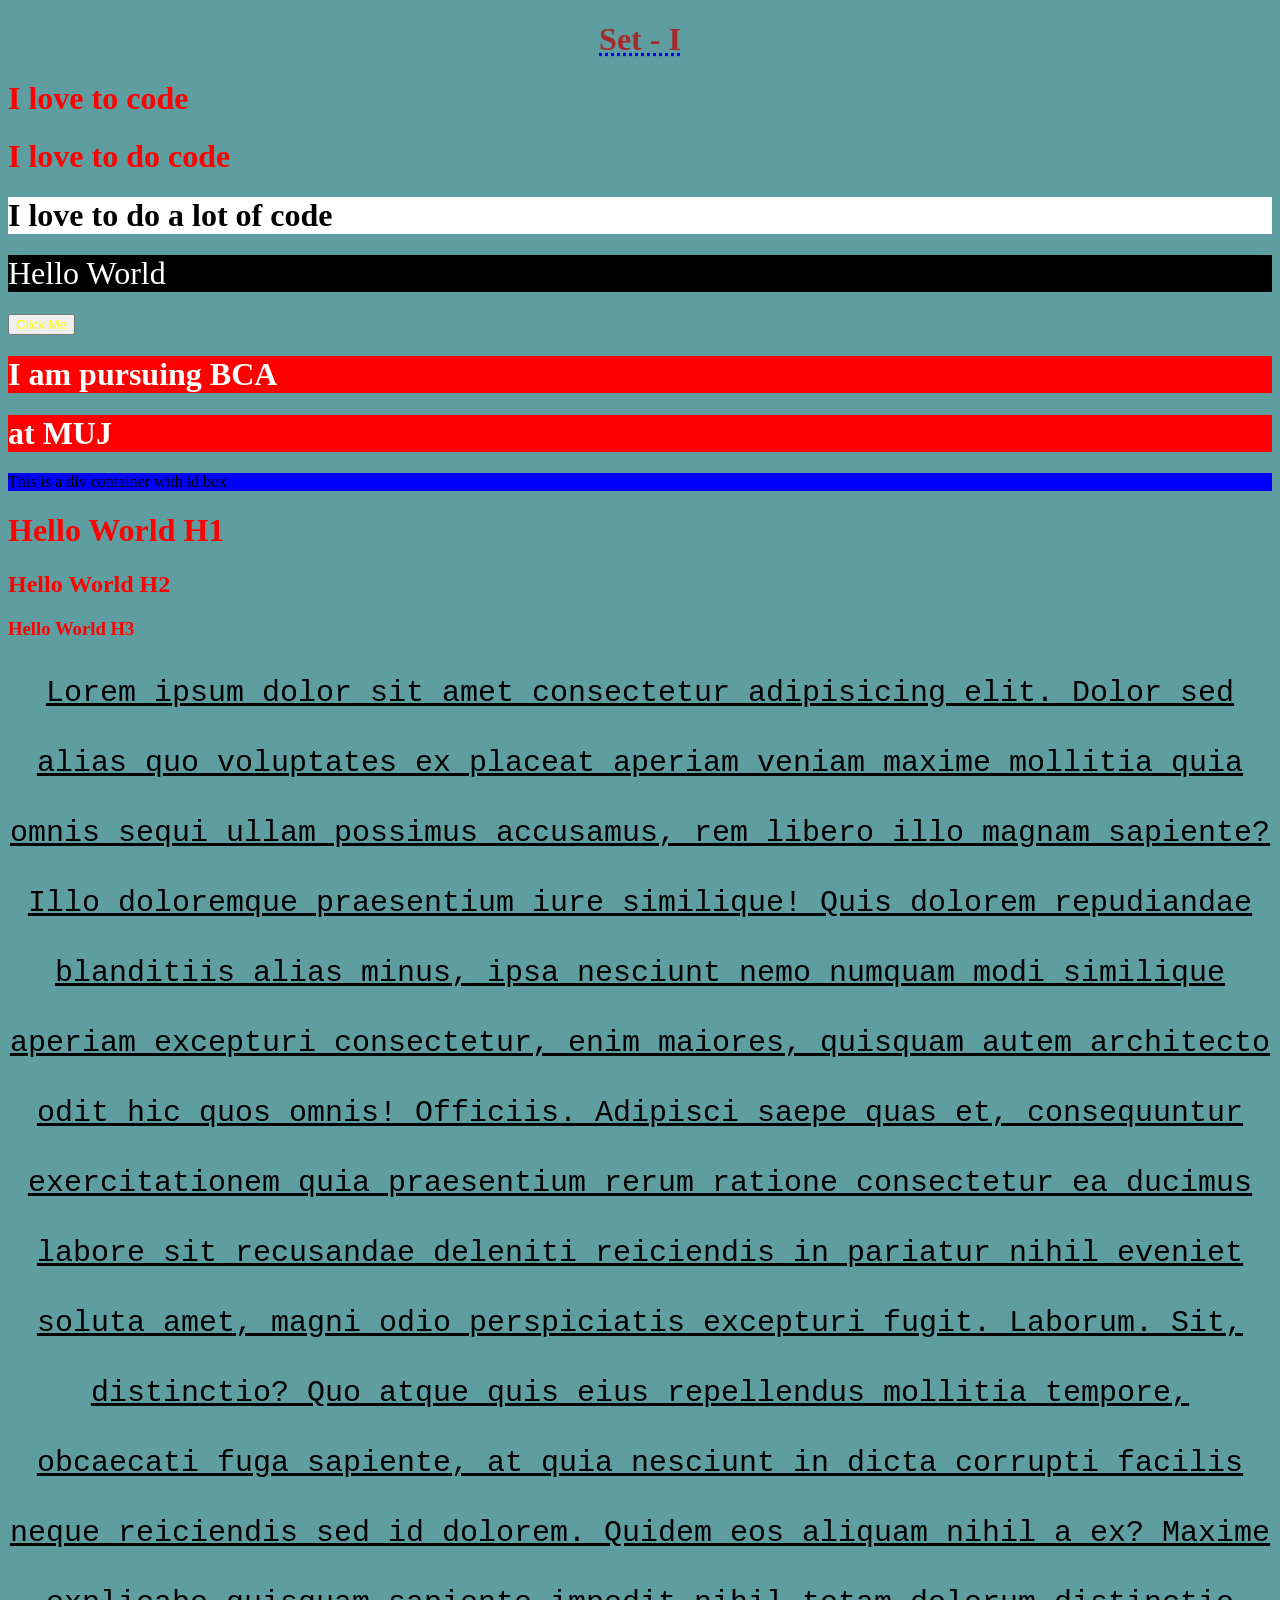
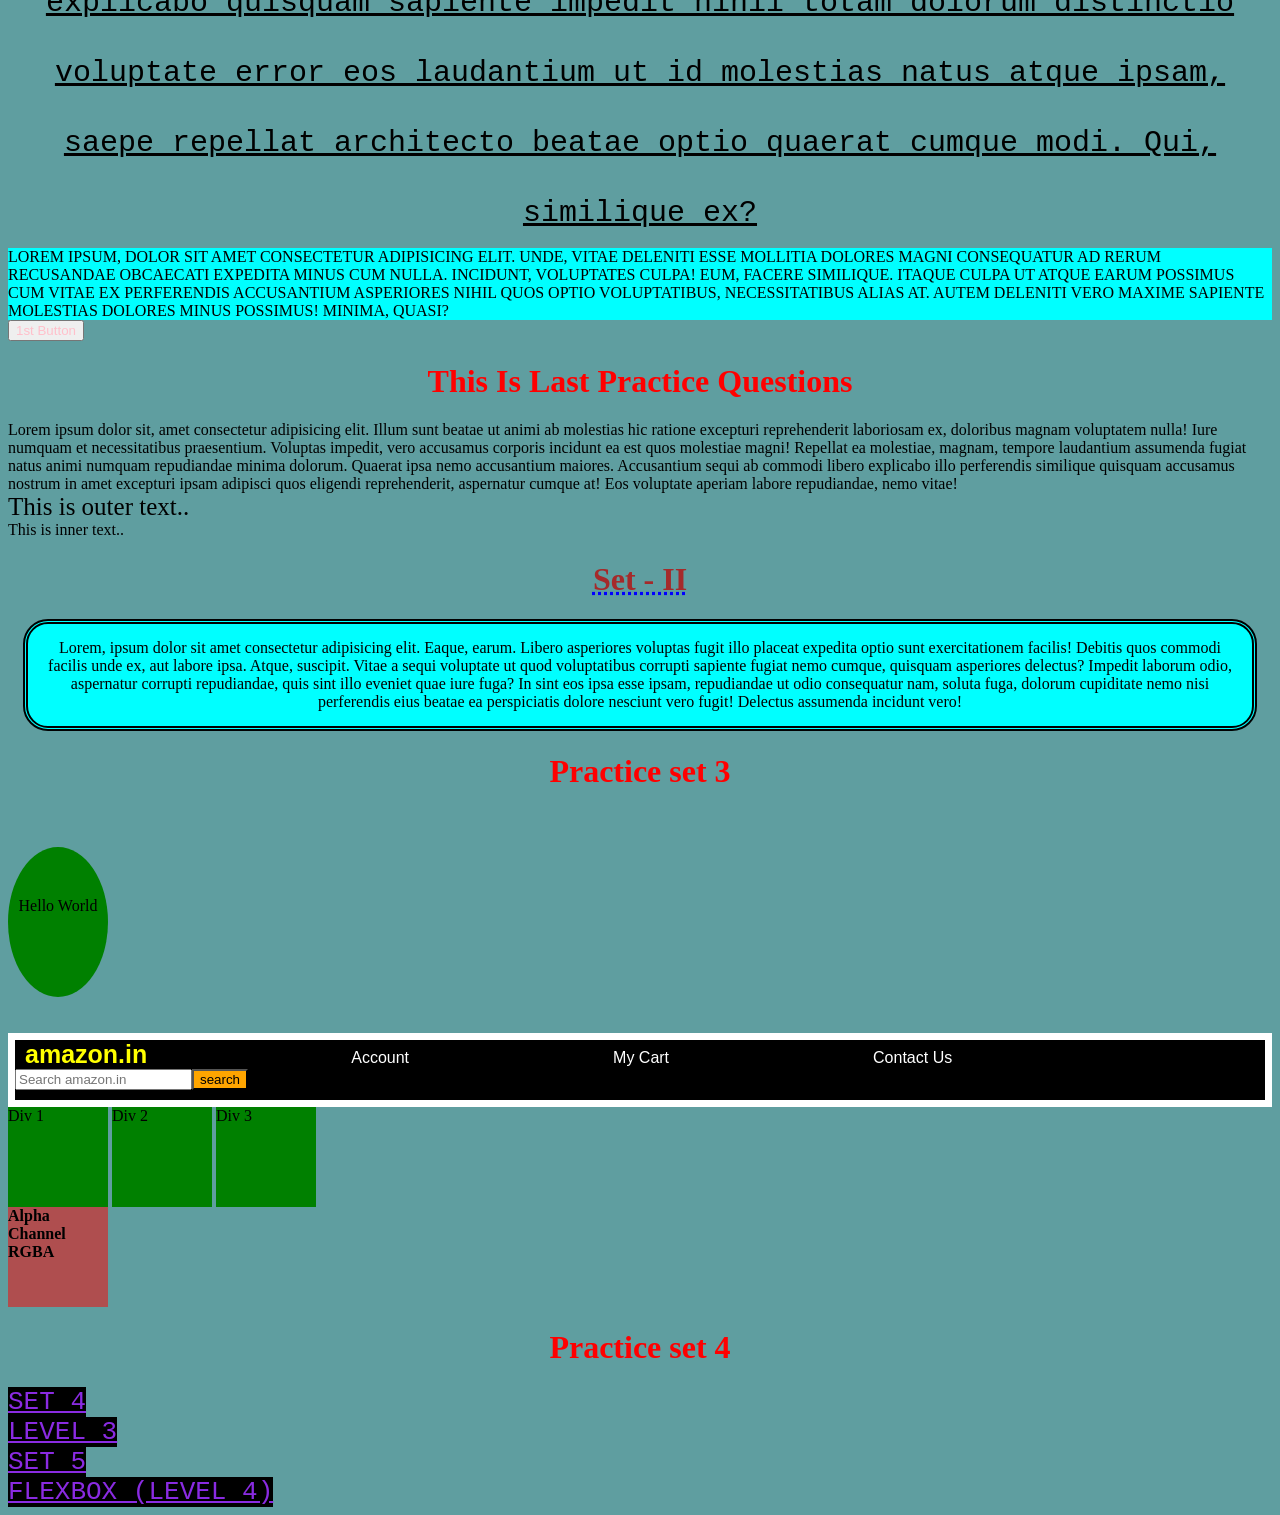
<file: HTML-CSS/index.html>
<!DOCTYPE html>
<html lang="en">
<head>
    <meta charset="UTF-8">
    <meta name="viewport" content="width=device-width, initial-scale=1.0">
    <title>Web Programming</title>
    <link rel="stylesheet" href="style.css"/>
    <style>
        #button1{
        color:blue;
    }
    </style>
</head>
<body>
    <h1 class="level">Set - I</h1>
    <h1>I love to code</h1>
    <h1>I love to do code</h1>
    <h1 id="C1">I love to do a lot of code</h1>
    <h1 id="C2">Hello World</h1>
    <button>Click Me</button>

    <h1 class="ClassA">I am pursuing BCA</h1>
    <h1 class ="ClassA">at MUJ</h1>

    <div id="box">
        <p>This is a div container with id box</p>
    </div>

    <h1 class="ClassX"> Hello World H1</h1>
    <h2 class="ClassX"> Hello World H2</h2>
    <h3 class="ClassX"> Hello World H3</h3>

    <div id="lorem1">
        <article>
                Lorem ipsum dolor sit amet consectetur adipisicing elit. Dolor sed alias quo voluptates ex placeat aperiam veniam maxime mollitia quia omnis sequi ullam possimus accusamus, rem libero illo magnam sapiente?
                Illo doloremque praesentium iure similique! Quis dolorem repudiandae blanditiis alias minus, ipsa nesciunt nemo numquam modi similique aperiam excepturi consectetur, enim maiores, quisquam autem architecto odit hic quos omnis! Officiis.
                Adipisci saepe quas et, consequuntur exercitationem quia praesentium rerum ratione consectetur ea ducimus labore sit recusandae deleniti reiciendis in pariatur nihil eveniet soluta amet, magni odio perspiciatis excepturi fugit. Laborum.
                Sit, distinctio? Quo atque quis eius repellendus mollitia tempore, obcaecati fuga sapiente, at quia nesciunt in dicta corrupti facilis neque reiciendis sed id dolorem. Quidem eos aliquam nihil a ex?
                Maxime explicabo quisquam sapiente impedit nihil totam dolorum distinctio voluptate error eos laudantium ut id molestias natus atque ipsam, saepe repellat architecto beatae optio quaerat cumque modi. Qui, similique ex?
        </article>
    </div>

    <div id="lorem2">
        <article>
            Lorem ipsum, dolor sit amet consectetur adipisicing elit. Unde, vitae deleniti esse mollitia dolores magni consequatur ad rerum recusandae obcaecati expedita minus cum nulla. Incidunt, voluptates culpa! Eum, facere similique.
            Itaque culpa ut atque earum possimus cum vitae ex perferendis accusantium asperiores nihil quos optio voluptatibus, necessitatibus alias at. Autem deleniti vero maxime sapiente molestias dolores minus possimus! Minima, quasi?
        </article>
    </div>

    <!--Create a button and set its background color to 
    green using css stylesheet
    blue using <style> tag
    pink using inline style-->

    <button id="button1" style="color:pink">1st Button</button>

    <h1 id="lone">This is last practice questions</h1>

    <div id="llorem"><article>
        Lorem ipsum dolor sit, amet consectetur adipisicing elit. Illum sunt beatae ut animi ab molestias hic ratione excepturi reprehenderit laboriosam ex, doloribus magnam voluptatem nulla! Iure numquam et necessitatibus praesentium.
        Voluptas impedit, vero accusamus corporis incidunt ea est quos molestiae magni! Repellat ea molestiae, magnam, tempore laudantium assumenda fugiat natus animi numquam repudiandae minima dolorum. Quaerat ipsa nemo accusantium maiores.
        Accusantium sequi ab commodi libero explicabo illo perferendis similique quisquam accusamus nostrum in amet excepturi ipsam adipisci quos eligendi reprehenderit, aspernatur cumque at! Eos voluptate aperiam labore repudiandae, nemo vitae!
    </article></div>

    <div id="outer">
        This is outer text..
    </div><div id="ineer">
        This is inner text..
    </div>
    <h1 class="level">Set - II</h1>

    <div id="l2div1">Lorem, ipsum dolor sit amet consectetur adipisicing elit. Eaque, earum. Libero asperiores voluptas fugit illo placeat expedita optio sunt exercitationem facilis! Debitis quos commodi facilis unde ex, aut labore ipsa.
    Atque, suscipit. Vitae a sequi voluptate ut quod voluptatibus corrupti sapiente fugiat nemo cumque, quisquam asperiores delectus? Impedit laborum odio, aspernatur corrupti repudiandae, quis sint illo eveniet quae iure fuga?
    In sint eos ipsa esse ipsam, repudiandae ut odio consequatur nam, soluta fuga, dolorum cupiditate nemo nisi perferendis eius beatae ea perspiciatis dolore nesciunt vero fugit! Delectus assumenda incidunt vero!
</div>

<div style="text-align:center"> <h1> Practice set 3</h1></div>
<br/><br/>
<div id="ps3q1"> Hello World </div>
<br/><br/>
<div id="ama">
    <span class="amaclass" id="amain">amazon.in</span>
    <span class="amaclass" id="amaacc">Account</span>
    <span class="amaclass" id="amacart">My Cart</span>
    <span class="amaclass" id="amacontact">Contact Us</span>
    <input type="text" placeholder="Search amazon.in"><input type="submit" value="search" id="amasearch">
</div>
<div class="divclass" id="divclass1">Div 1</div>
<div class="divclass">Div 2</div>
<div class="divclass">Div 3</div>

<div id="alpha">Alpha Channel RGBA</div>

<h1 id="set4"> Practice set 4</h1>
<a href="set4.html" target="_main" id="aset4">Set 4</a><br/>
<a href="level3.html" target="_main" id="l3">Level 3</a>
<br/>
<a href="set5.html" target="_main" id="aset5">Set 5</a><br/>

<a href="flexbox/flexbox.html" target="_main" id="flexbox">FlexBox (level 4)</a><br/>
</body>
</html>
</file>
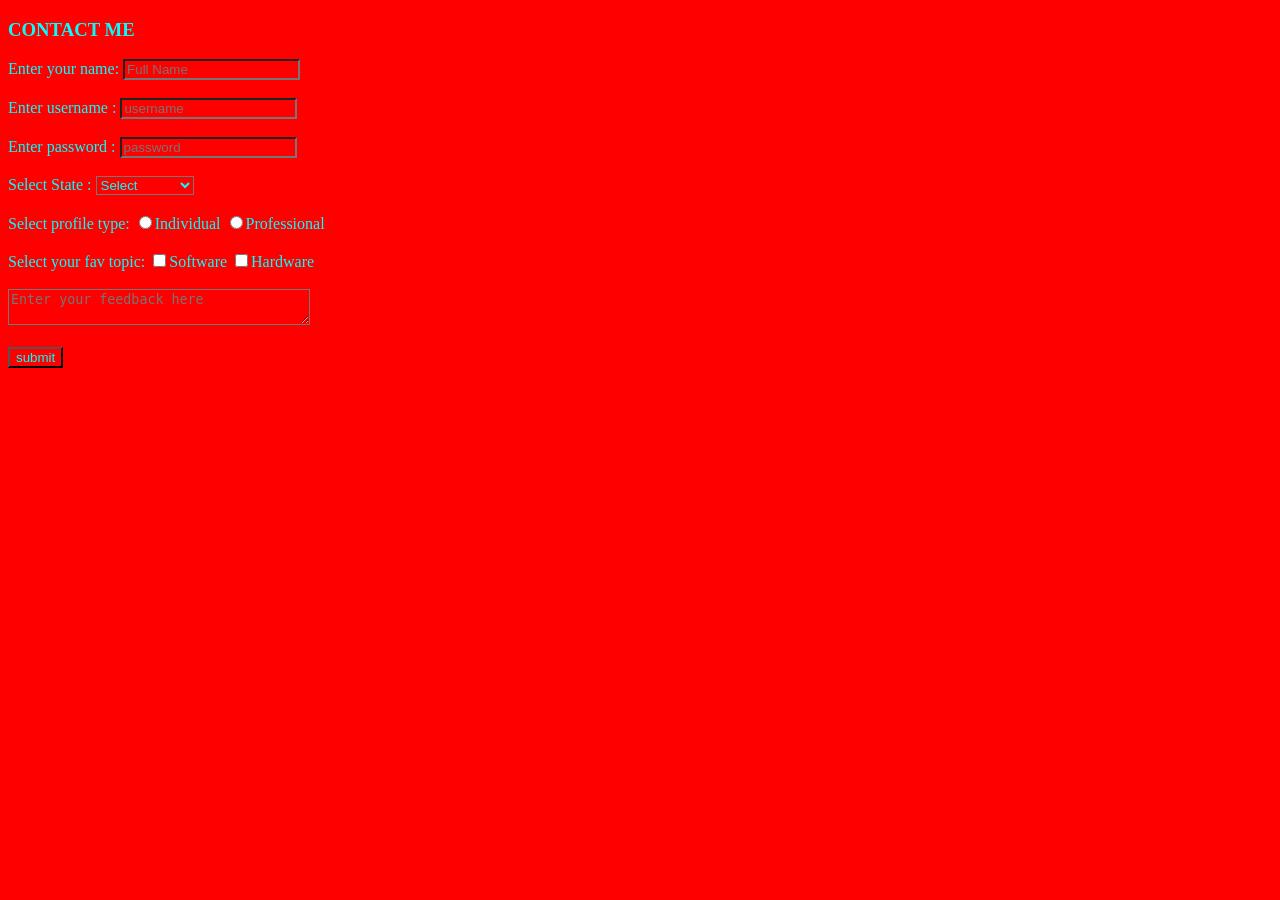
<file: contact-me.html>
<!DOCTYPE html>
<html lang="en">
<head>
    <meta charset="UTF-8">
    <meta name="viewport" content="width=device-width, initial-scale=1.0">
    <title>Contact Me</Menu></title>
    <link rel="stylesheet" href="CSS/contact-me-page.css"/>
</head>
<body>
    <header>
        <h3><b>CONTACT ME</b></h3>
    </header>
<main>
    <form action="/action.php">
    Enter your name: <input type="text" id="01" placeholder="Full Name"><br/><br/>
    Enter username : <input type="text" id="02" placeholder="username"><br/><br/>
    Enter password : <input type="password" id="03" placeholder="password"><br/><br/>
    Select State   : <select name="Select state" id="01">
                    <option value="select">Select</option>
                    <option value="Delhi">Delhi</option>
                    <option value="Rajasthan">Rajasthan</option>
                    <option value="West Bengal">West Bengal</option>
                    <option value="Sikkim">Sikkim</option>
    </select><br/><br/>
    Select profile type: <label for="101">
        <input type="radio" value="Individual" name="profile" id="101">Individual
    </label>
    <label for="102">
        <input type="radio" value="Professional" name="profile" id="102">Professional 
    </label><br/><br/>
    Select your fav topic: <label for="201"><input type="checkbox" value="Software" name="topic" id="201">Software</label>
                        <label for="202"><input type="checkbox" value="Hardware" name="profile" id="202">Hardware</label>
                        <br/> <br/>
    <textarea name="Feedback" placeholder="Enter your feedback here" row="15" cols="35"></textarea>
    <br/> <br/>
    <input type="submit" value="submit">
                    
    </form>
</main>
    
</body>
</html>
</file>
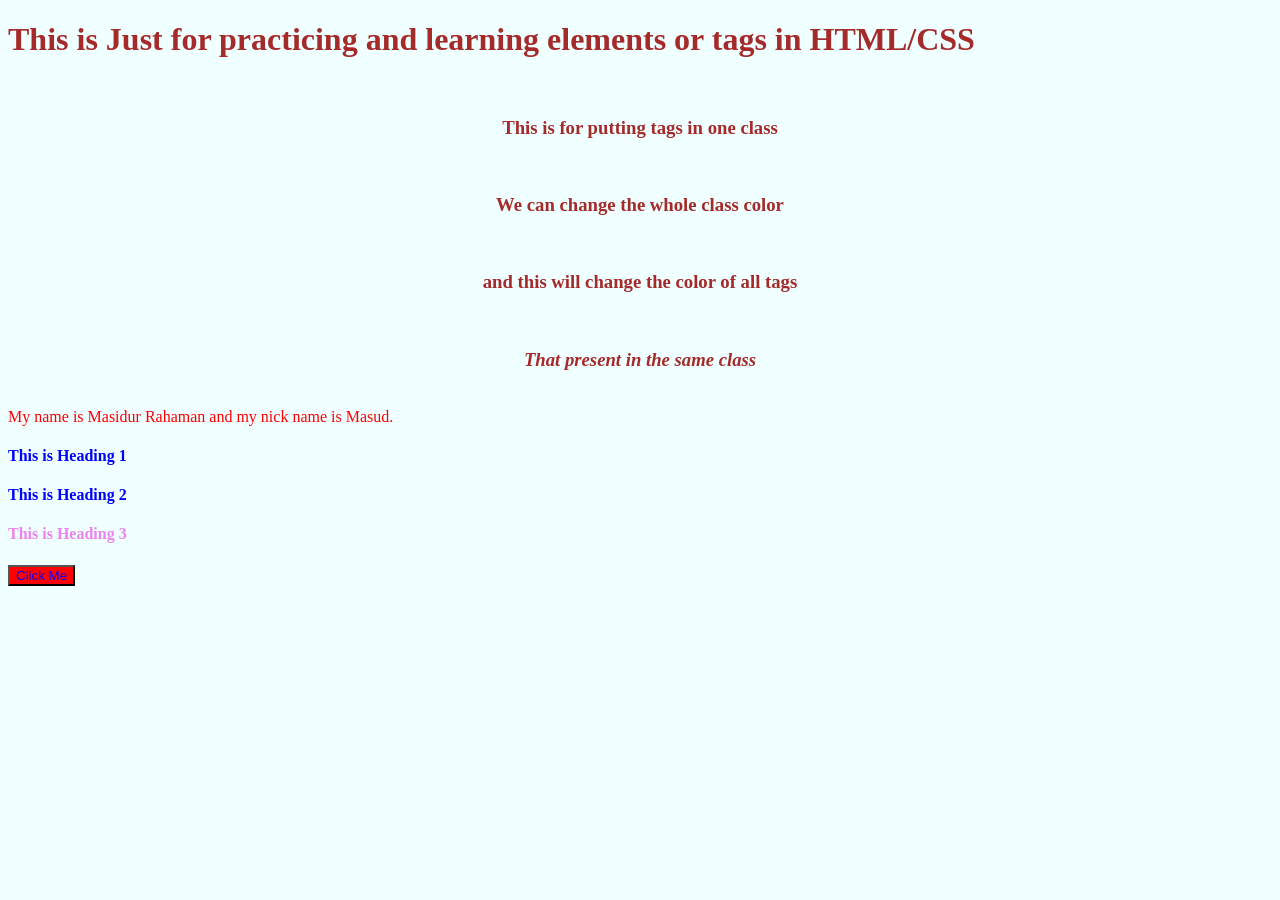
<file: css.html>
<!DOCTYPE html>
<html lang="en">
<head>
    <meta charset="UTF-8">
    <meta name="viewport" content="width=device-width, initial-scale=1.0">
    <title>toxicsparia</title>
    <link rel="stylesheet" href="CSS/css_for_css.html_.css"/>
</head>
<body>
    <header>
        <h1 class="classOne">This is Just for practicing and learning elements or tags in HTML/CSS</h1></br>
    </header>
    <main>
        <div align="center">
        <h3 class="classOne">This is for putting tags in one class</h3><br/>
        <h3 class="classOne">We can change the whole class color</h3><br/>
        <h3 class="classOne"><b> and this will change the color of all tags</b></h3><br/>
        <h3 class="classOne"><b><i>That present in the same class </i></b></h3> <br/>

        </div>
        <article>
            My name is Masidur Rahaman and my nick name is Masud.
        </article>
        <h4 id="h01">This is Heading 1</h4>
        <h4 id="h02">This is Heading 2</h4>
        <h4 id="h03">This is Heading 3</h4>
        <input type="button"  value="Click Me" id="clickme" />
    </main>
    <footer>

    </footer>
</body>
</html>
</file>
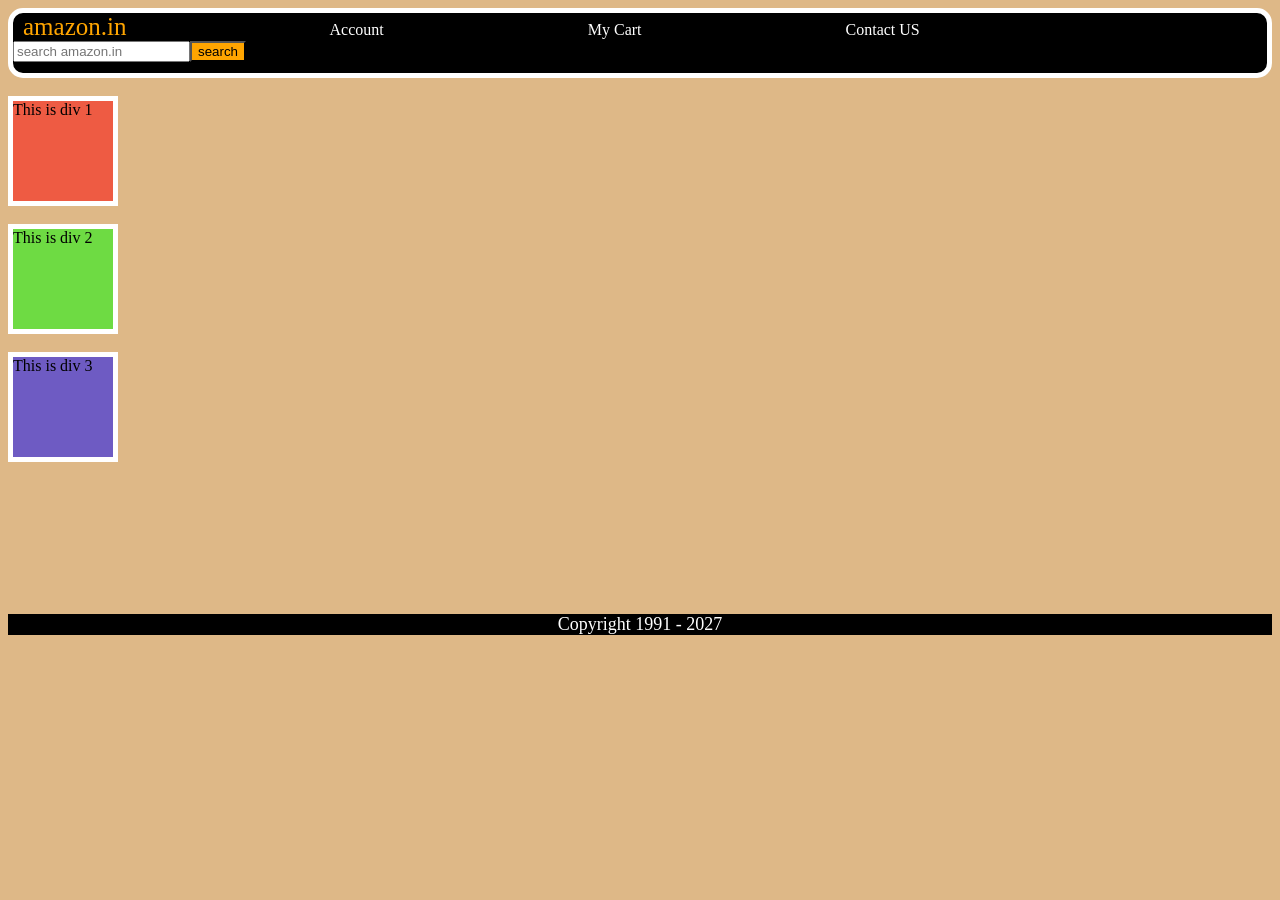
<file: HTML-CSS/set4.html>
<!DOCTYPE html>
<html lang="en">
<head>
    <meta charset="UTF-8">
    <meta name="viewport" content="width=device-width, initial-scale=1.0">
    <title>Set 4</title>
    <link rel="stylesheet" href="css_set4.css"/>
</head>
<body>
    <header>
        <div id="ama">
            <a href="#" id="amain" class="ac">amazon.in</a>
            <a href="#" class="ac" id="a2">Account</a>
            <a href="#" class="ac" id="a3">My Cart</a>
            <a href="#" class="ac" id="a4">Contact US</a>
            <input type="text" placeholder="search amazon.in"/><button>search</button>
        </div><br/>
    </header>
    <div id="content">
        <div id="d1"> This is div 1</div><br/>
        <div id="d2"> This is div 2</div><br/>
        <div id="d3"> This is div 3</div><br/>
    </div>
    <footer>
        <p>Copyright 1991 - 2027</p>
    </footer>
</body>
</html>
</file>
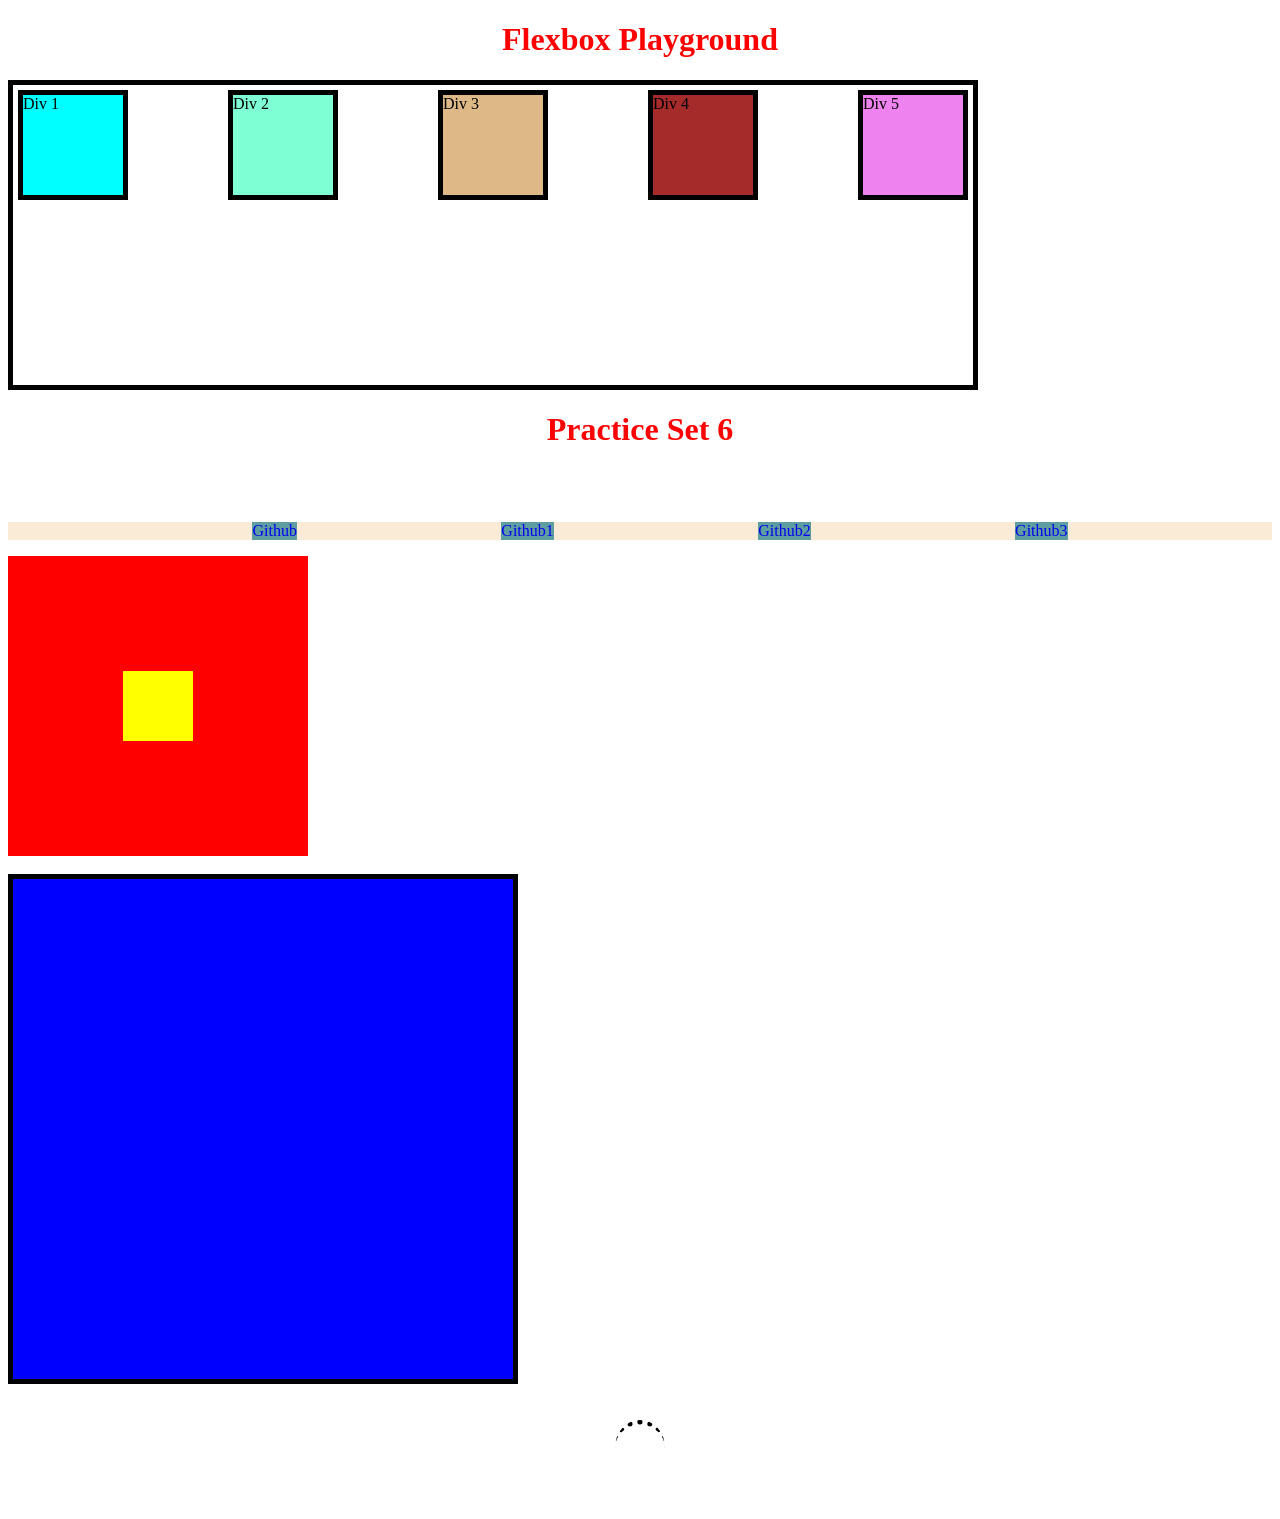
<file: HTML-CSS/flexbox/flexbox.html>
<!DOCTYPE html>
<html lang="en">
<head>
    <meta charset="UTF-8">
    <meta name="viewport" content="width=device-width, initial-scale=1.0">
    <title>Flexbox</title>
    <link rel="stylesheet" href="css_flexbox.css"/>
</head>
<body>
    <h1 style="color:red; font-weight: bold;text-align: center;">Flexbox Playground</h1>
    <div id="div1">
    <div id="d1">Div 1</div>
    <div id="d2">Div 2</div>
    <div id="d3">Div 3</div>
    <div id="d4">Div 4</div>
    <div id="d5">Div 5</div>
    </div>

    <h1 style="color:red; font-weight: bolder; text-align: center;">Practice Set 6</h1>
    <br/><br/>
        <ul id="navbar">
            <li class="list"><a href="https://github.com/toxicsparia" target="_blank" class="alist">Github</a></li>
            <li class="list"><a href="https://github.com/toxicsparia" target="_blank" class="alist">Github1</a></li>
            <li class="list"><a href="https://github.com/toxicsparia" target="_blank" class="alist">Github2</a></li>
            <li class="list"><a href="https://github.com/toxicsparia" target="_blank" class="alist">Github3</a></li>
        </ul>

<div id="divc1">
    <div id="divc2"></div>
</div>
<br/>
<div id="dm1"></div><br/><br/>
<div id="loaderflex">
<div id="loader"></div>
</div>
<br/><br/>
</body>
</html>
</file>
<file: HTML-CSS/style.css>
body{
    background-color:cadetblue;
}
h1{ /*element selector*/
    color:red;
}


/*Id selector.. We should give unique id for one selector... (Good programming habbit)..
If we need to use same style for multiple elements then we should use the class attributes*/
#C1{
    color:black;
    background-color:white;
}

#C2{
    color:white;
    background-color:black;
    font-weight:lighter;
}

button{
    color: #ffff00;
}

.ClassA{
    color:white;
    background-color: red;
}

#box{
    background-color:blue;
}

.ClassX{
    color:red;
}

#button1{
    color:green;
}

.level{
    color:brown;
    text-align:center;
    text-decoration:blue dotted underline;
}

#lorem1{
    font-family:monospace;
    text-align:center;
    text-decoration:underline;
    font-size:30px;
    line-height:70px;
}

#lorem2{
    background-color:aqua;
    text-transform:uppercase;
}

#lone{
    text-align:center;
    text-transform:capitalize;
}
#llorem{
    font-family:'Times New Roman', Times, serif;
}

#outer{
    font-size:25px;
}
#inner{
    font-size:10px;
}

/*
1. Universel selector = *{properotiy:value pair}

2. Elements selector = elements{pair} ...

3. ID selector = #MyID{pair} ...

4. class selector = .class{pair}

5. alignment..
element{text-align:left/center/right...);
if our language is English or starts with left..
then If we give cmd like text-align:start; // then it would be consider as left.. and text-align:end this would be consider as right..

But if our language is like Arabic or Urdu that starts with right side... then text-align:start means right alignment.. and text-align:end means left alignment..

6. Text Decoration
We can decorate our paragraph or texts into many ascpects like none/  underline, overline, line-through, dotted / wavy and many things we can refer into the mdn website for learn more things...
we can check into the #set1.. I had needed a blue wavy underline and I got it..

7. text-properties../ font-weight..
font-weight --- we can use this for set our text font's boldness or lightness.. tags like... normal / bold / bolder / lighter..
font-weight value are from 100 to 900... we can adjust this value..
check #C2 id...

8.font-family..
we can use fant family to change the font of the texts... #lorem1 #llorem.. we can use multiple font family at once.. precedence left to right..

9. font-size.. change size in pixel.. #lorem1 tag

10. line-height:px... we can change line height with this.... #lorem1..

11. text-transform.... this can change the cases of text like uppercase/ lowercase / capitalize etc..

                                           level 2  -  The box model
*/

#l2div1{
    height:auto;
    width:auto;
    background-color:aqua;
    /* border-width:5px;
    border-style:double;
    border-color:black; */
    text-align:center;
    border:5px double black;
    border-radius:25px;
    /*
    padding-top:10px;
    padding-left:5px;
    padding:50%; */

    padding:15px 15px 15px 15px;
    margin:15px;
}

#ps3q1{
    height:100px;
    width:100px;
    background-color:green;
    border-radius:50%;

    text-align:center;
    padding-top:50px;
}

#ama{
    height:60px;
    color:white;
    background-color:black;
    border:7px solid white;
}
#amain{
    font-size:25px;
    font-weight:bold;
    color:yellow;
    text-align:left;
    padding-left:10px;
}
#amasearch{
    background-color:orange;
}
.amaclass{
    font-family:Arial, Helvetica, sans-serif;
    margin-right:200px;
}

.divclass{
    height:100px;
    width:100px;
    background-color:green;
    display:inline-block;
}

#alpha{
    height:100px;
    width:100px;
    font-weight:bold;
    background-color:rgba(255, 0, 0, .50);
}

#set4{
    text-align:center;
}

#aset4{
    text-transform:uppercase;
    color:blueviolet;
    background-color:black;
    font-size:xx-large;
    font-family:monospace;
}
#l3{
    text-transform:uppercase;
    color:blueviolet;
    background-color:black;
    font-size:xx-large;
    font-family:monospace;
}
#aset5{
    text-transform:uppercase;
    color:blueviolet;
    background-color:black;
    font-size:xx-large;
    font-family:monospace;
}
#flexbox{
    text-transform:uppercase;
    color:blueviolet;
    background-color:black;
    font-size:xx-large;
    font-family:monospace;
}


/*
1. #l2div1This is border things...
2. we can do the same changes using a single tag border: width style color... like in #l2div1 border:5px double black;
3. We also can make the corner shape in round using border radius.. #l2div1;
4. padding: padding we use when we need some gaps between the content and the border area..
    we can give padding individually like
    padding-top: 15px;
    padding-right:15px;

    or we can also use shorthands like giving a single value to all sides like padding:15px;
    or we can right values individually in a single line clockwise.. top,right,bottom,left;
    padding:5px 10px 5px 10px; 
5. Same things as padding for margin... margin is the area between two elements block 
and padding is the area between content and border..

6. .divclass... we know the by default div is a block eliment and this takes full width...
    We can change this to inline using the display properties.
    and same we can do it with inline elements like anchor tag / span.. convert it to a block elemtents....
    but converting the block elements into inline elements with display:inline.. We will unable to use properties like height width and many more..
    That's why we should use inline-block instead of just inline to convert block elements into inline elements..
    display:none   we can use this to cancle out any elements from our webpage...
    visibility:hidden also can use here
    but the diffarances between visibility and display:none is that visibility just hides the elements but reserved the space for the element..
    and the display:none compeletely remove the elements including the space..

7.  Alpha Channel.. #alpha.. 
    alpha channel use for set opacity for the colors. the value of alpha channel is 0 to 1..
    syntax: rgba(r, g, b, a);

*/
</file>
<file: CSS/contact-me-page.css>
*{
    color:cyan; /*This is called universel selector this would be change the color of whole website;*/
    background-color:red;
}
header {
    color: blue; /*this type of selector is called elemantary selector*/
}
</file>
<file: CSS/css_for_css.html_.css>
.classOne {
    color:brown;/* Changing color of all elements present in the classOne*/
}
*{
    background-color:azure; /*Universel selector this will change the color of whole page/ all elements/ all tags*/
}
article{
    color:red; /*This is tag selector, changing color through tags*/
}
#h01{
    color:blue; /*changing color using id;*/
}
#h02 {
    color:blue;
}
#h03{
    color:violet;
}
#clickme{
    color:blue;
    background-color: red;
}
</file>
<file: HTML-CSS/css_set4.css>
body{
    background-color:burlywood;
}
#ama{
    height:60px;
    background-color:black;
    border:5px;
    border-style:solid;
    border-color:white;
    border-radius:15px;
}
#amain{
    font-size:25px;
    color:orange;
    padding-left:10px;
}
.ac{
    text-decoration: none;
    margin-right:200px;
}
#a2, #a3, #a4{
    color:white;
}
button{
    background-color:orange;
}

#d1, #d2, #d3{
    height:100px;
    width:100px;
    border:5px solid white;
}
#d1{
    background-color:rgba(255,0,0,.5);
}
#d2{
    background-color:rgba(0,255,0,.5);
}
#d3{
    background-color:rgba(0,0,255,.5);
}
#content{
    height:500px;
}

footer{
    text-align:center;
    font-style: normal;
    font-size: large;
    color:white;
    background-color:black;
}
</file>
<file: HTML-CSS/flexbox/css_flexbox.css>
#div1{
    height:300px;
    width:75vw;
    border:5px solid black;
    display:flex;
    /* flexbox declaration */
    /* flex-direction: row-reverse; */
    /* flex-direction:row/row-reverse/column/column-reverse.. these properties.. this will try to containts in the container... */

    /* some flexbox properties.. 
    flex-start = by default this is left to right..
    flex-end = shift all the elements in the end... not reverse...
    center = all the elements into center
    space-around = distribute elements with spaces into the whole width..
    space-between = distribute elements with spaces but the first and last elements are set into the border..
    space-evenly = distribute elements with spaces into the whole width evenly..

    */
    flex-direction: row;
    justify-content:space-between;

    /* align-items & align-container...
    first we need to wrap the text...
    with flex-wrap:wrap;

    align-items = align the items into the cross axis with the spaces between...
    align-content = align the items into the cross axis with ignore the spaces.. */
/* 
    flex-wrap: wrap;
    align-items:center;
    align-content:center; 
    
    flex-grow = grow and fill the div or container.. value we can set the value for multiple elements to grow and with the specific speed..
    flex-shrink = reverse of flex-grow..
    
    */

}
#d1{
    height:100px;
    width:100px;
    border:5px solid black;
    background-color:aqua;
    margin:5px;
    display:inline-block;
    /* flex-grow: 1; */

    /* align-self:flex-end;
    align-self = align just a single conteiner. self?...  */
}
#d2{
    height:100px;
    width:100px;
    border:5px solid black;
    background-color: aquamarine;
    margin:5px;
    display:inline-block;
    /* flex-grow: 1; */
}
#d3{
    height:100px;
    width:100px;
    border:5px solid black;
    background-color: burlywood;
    margin:5px;
    display:inline-block;
}
#d4{
    height:100px;
    width:100px;
    border:5px solid black;
    background-color: brown;
    margin:5px;
    display:inline-block;
}
#d5{
    height:100px;
    width:100px;
    border:5px solid black;
    background-color: violet;
    margin:5px;
    display:inline-block;
}

#navbar{
    display:flex;
    flex-direction: row;
    background-color: antiquewhite;
    justify-content: space-evenly;
}
.list{
    list-style-type: none;
    background-color: cadetblue;
}
.alist{
    text-decoration:none;
}


#divc1{
    height:300px;
    width:300px;
    background-color:red;
    /* giving height width and bg color to the eliment */
    /* giving the display flex to use flexbox. direction row and warp the container to move it freely.. and justify to the center to move it to the center of the row.. */
    display:flex;
    flex-direction: row;
    flex-wrap: wrap;
    justify-content:center;
    /* we know that align items and align content works on cross axis and we need to allign it on the cross axis for center the box */
    align-items: center;
}
#divc2{
    height:70px;
    width:70px;
    background-color:yellow;
}
#dm1{
    height:500px;
    width:500px;
    border:5px solid black;
}
@media(max-width:300px){
    #dm1{
        background-color:green;
    }
}
@media(min-width:300px) and (max-width:400px){
    #dm1{
        background-color:pink;
    }
}
@media(min-width:400px) and (max-width:600px){
    #dm1{
        background-color:red;
    }
}
@media(min-width:600px){
    #dm1{
        background-color:blue;
    }
}
/* This is like if else program... like
if the min-width:600px do this..
if the max-width:500px do this..
if the min-width:200px and max-width 500px do this...
syntax: @media(condition) if we want to make multiple condition then we can use 'and' keyword... and (another condition){
    tag or id or class{
        do this///
    }
} */

/* effects */

#d1:hover, #d2:hover, #d3:hover, #d4:hover, #d5:hover{
    background-color:black;
    color:white;
    transition-property: all;
    transition-duration:.3s;
}
#div1:hover{
    background-color:red;
}
#d1:active{
    background-color:wheat;
    color:blueviolet;
    transform:rotate(45deg);
}


/* transitions */

/* transition-property: proparty that we want to change like font size/bg colr/text color anything else;
transition-duration: duration of the animation..
transition-timing-function: like- ease in/out, linear, steps etc...
transition-delay-- delay time after the condition true the... 
transition shorthand--
transition:property duratioin timing-function delay
*/

/* transform */

/* transform:rotate(45deg) this is the syntax for rotation 
also we can rotate using x,y and z axis..
rotate: x 180deg;
transform scale(x,y);
transform scaleX/Y:(n);
transform:translateX/Y/-X/-Y(n px); move the elements...
transform:skew means a squizing from two opposite corner
*/

#d2:hover{
    transition-duration: .65s;
    transform:scale(1.50);
}
#d3:hover{
    transform:skew(15deg);
}
#d3:active{
    transform:translateY(-50px);
}

/* animation */

/* syntax..  
@keyframe name{
    from{x};
    to(y);
}

keyframe properties...
animation-name
animation-duration
animation-timing-function
animation-delay
animation-iteration-count
animation-direction */

@keyframes loading{
    from{transform:rotate(0deg)}
    to{transform:rotate(360deg)}
}

#loaderflex{
    display:flex;
    justify-content: center;
}
#loader{
    height:50px;
    width:50px;
    border-top:5px dotted black;
    border-radius:50%;
    animation-name:loading;
    animation-duration: 2s;
    animation-timing-function:linear;
    animation-delay: 0s;
    animation-iteration-count:infinite;
    animation-direction: normal;
}
</file>
